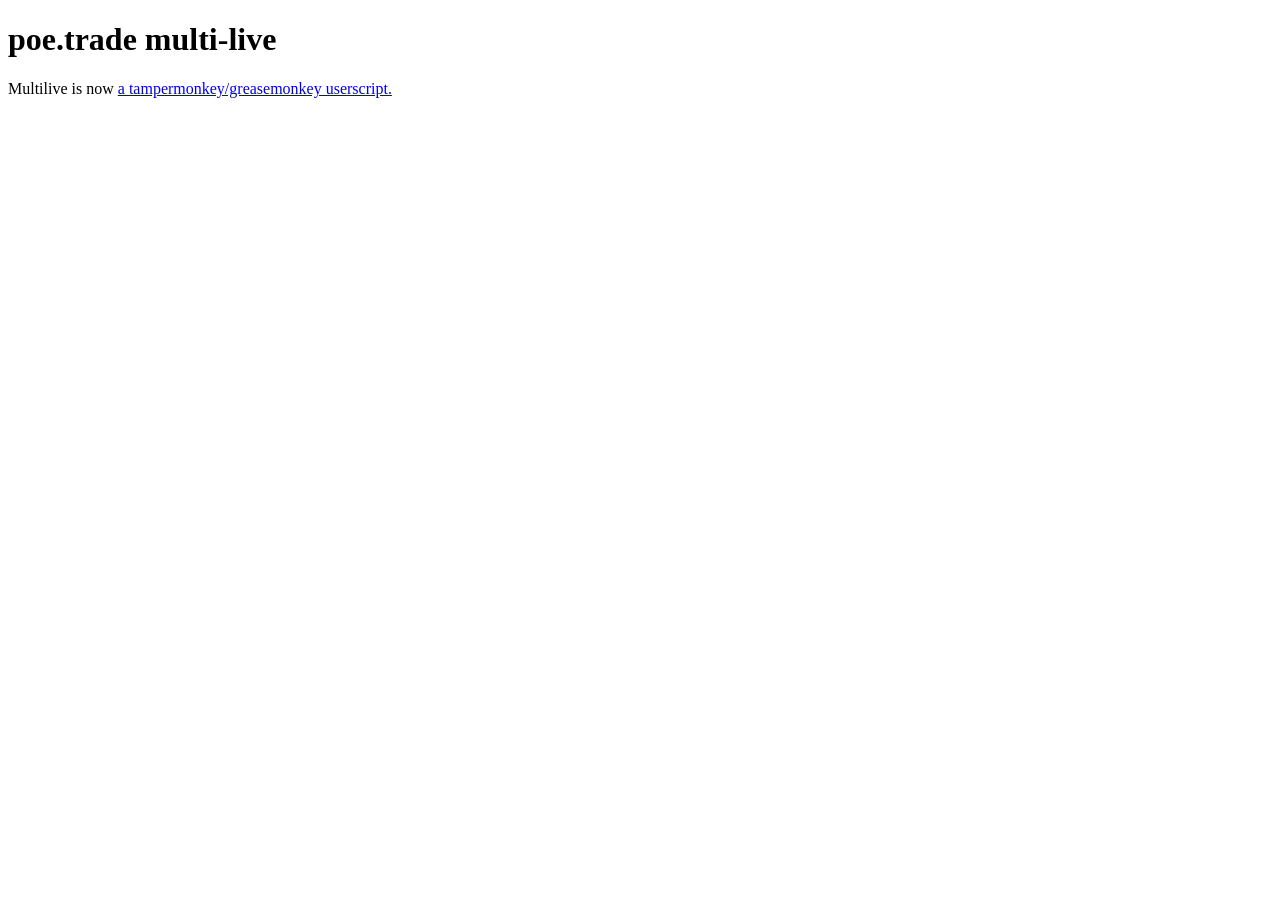
<file: index.html>
<!DOCTYPE html>
<html lang="en">
<head>
<meta charset="UTF-8">
<title>poe.trade multi-live</title>
<link rel="stylesheet" href="http://poe.trade/static/gen/packed_dark.css">
</head>
<body>
<div class="row">
<h1>poe.trade multi-live</h1>
<p>Multilive is now <a href="https://github.com/orlp/multilive/raw/gh-pages/multilive.user.js">a tampermonkey/greasemonkey userscript.</a></p>
</body>
</html>
</file>
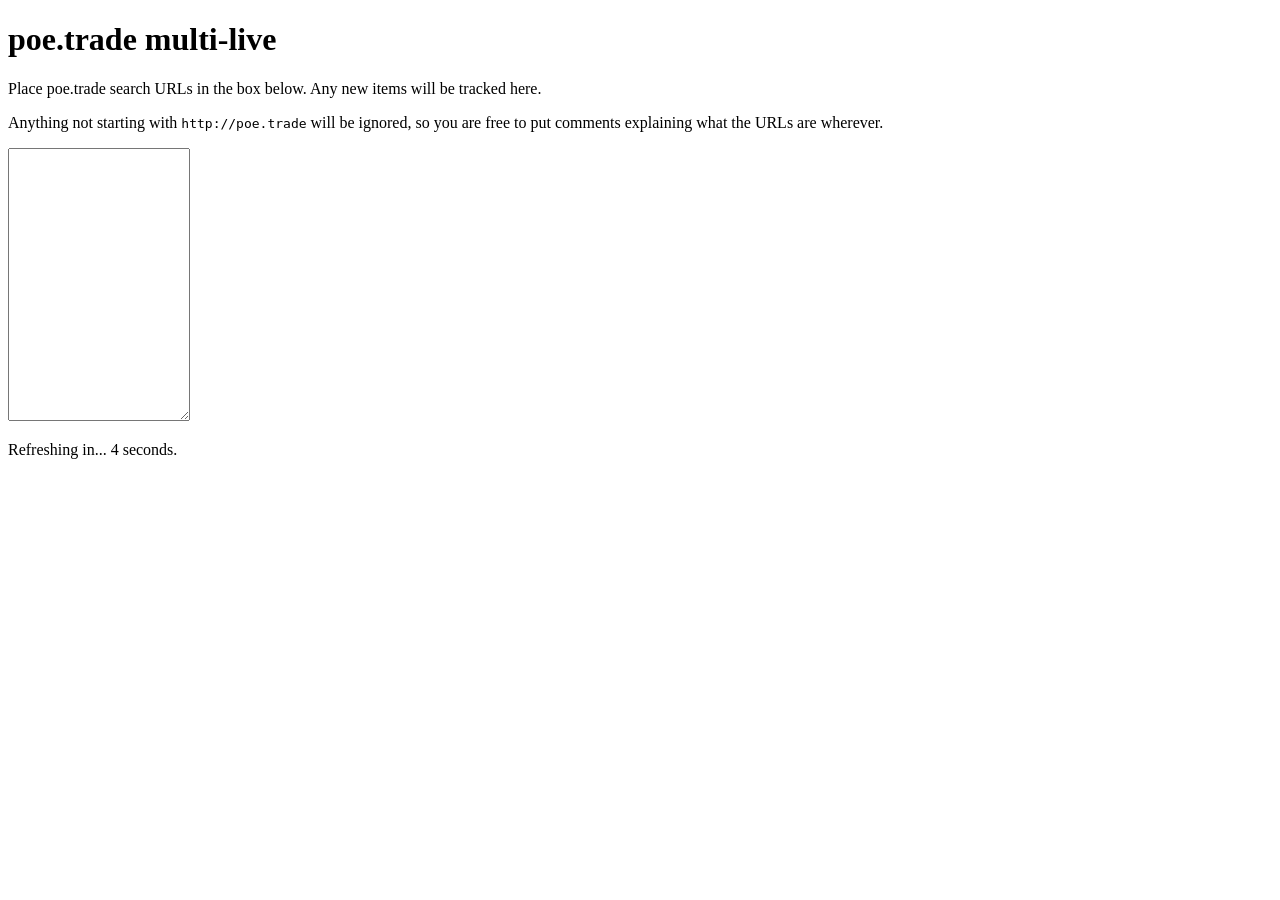
<file: multilive.html>
<!DOCTYPE html>
<html lang="en">
<head>
<meta charset="UTF-8">
<title>poe.trade multi-live</title>
<link rel="stylesheet" href="http://poe.trade/static/gen/packed_dark.css">
</head>
<body>
<div class="row">
<h1>poe.trade multi-live</h1>
<p>Place poe.trade search URLs in the box below. Any new items will be tracked here.</p>
<p>Anything not starting with <code>http://poe.trade</code> will be ignored, so you are free to put comments explaining what the URLs are wherever.</p>
<textarea style="height: 20em;" id="multilive"></textarea>
<p id="timer"></p>
</div>
<div class="row">
<div id="items">

</div>
</div>
<script src="https://code.jquery.com/jquery-2.2.1.min.js"></script>
<script type="text/javascript">
$(window).load(function() {
    var searches = [];
    var timer = 5;
    var last_id = {};

    var autosave = localStorage.getItem("multilive");
    $("#multilive").val(JSON.parse(autosave));

    var dispatch_search = function(search, id) {
        $.post("http://poe.trade/search/" + search + "/live", { "id": id }, function(data) {
            last_id[search] = data["newid"];
            $("#items").prepend(data["data"]);
        }).fail(function() {
            timer = 60;
        });
    };

    var refresh = function() {
        for (var i = 0; i < searches.length; ++i) {
            var id;
            if (searches[i] in last_id) {
                id = last_id[searches[i]];
            } else {
                id = -1;
            }

            dispatch_search(searches[i], id);
        }
    };

    setInterval(function() {
        timer--;
        if (timer > 0) {
            $("#timer").text("Refreshing in... " + timer.toString() + " seconds.");
        } else {
            $("#timer").text("Refreshing now.");
            refresh();
            timer = 30;
        }
    }, 1000);

    $("#multilive").on("change keyup paste", function() {
        var text = $(this).val();
        var urls = /https?:\/\/poe.trade\/search\/([a-z]+)/g;
        var match;
        searches = [];
        while (match = urls.exec(text)) {
            searches.push(match[1]);
        }
        
        localStorage.setItem("multilive", JSON.stringify(text));
    });
});
</script>
</body>
</html>
</file>
